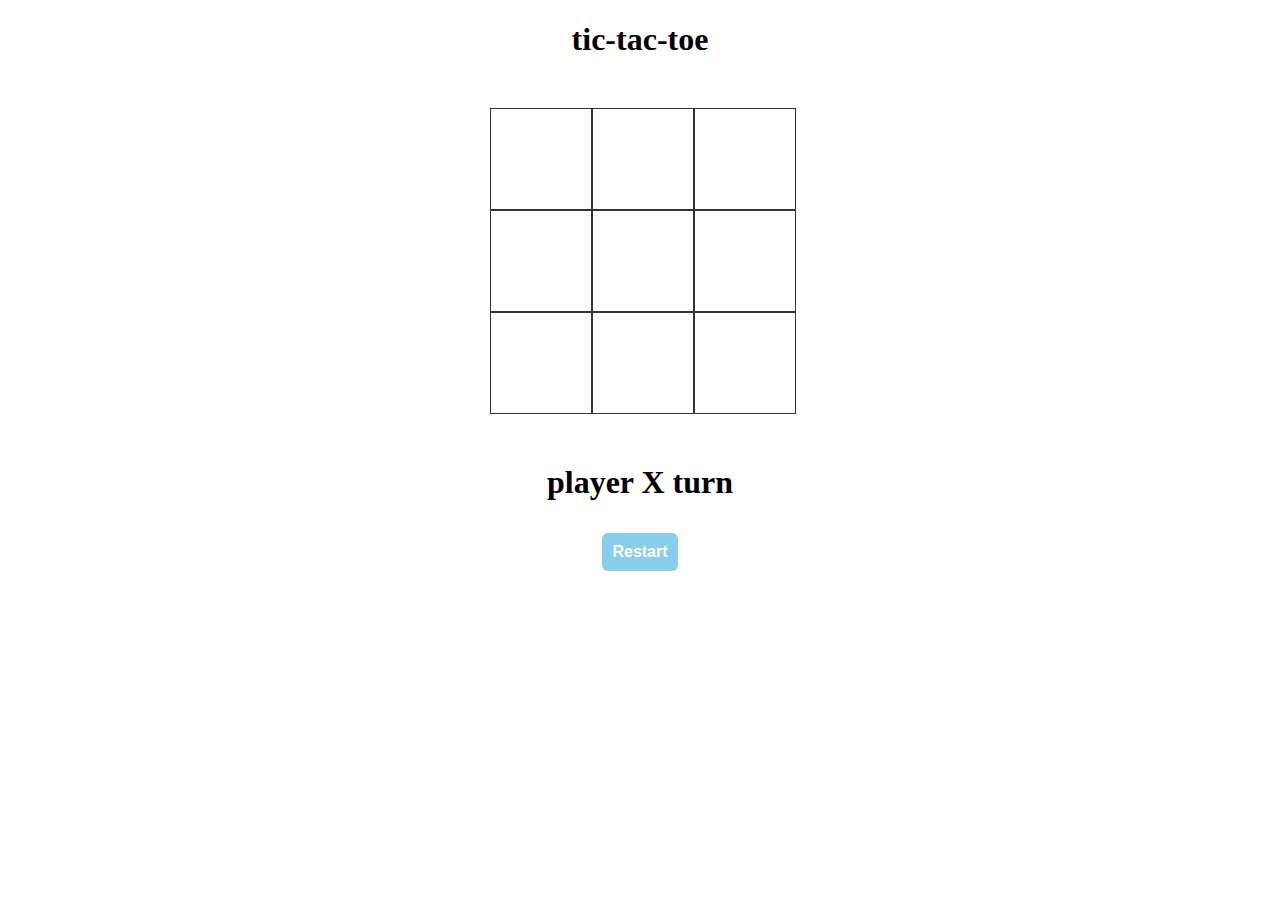
<file: index.html>
<!DOCTYPE html>
<html>
<head>
	<title>Tic tac toe</title>
	<link rel="stylesheet" type="text/css" href="tictactoe2.css">
</head>
<body>
	<section>
		<h1 class="gameTitle">tic-tac-toe</h1>
		<div class="gameContainer">	
				<div data-cell-index="0" class="cell"></div>
				<div data-cell-index="1" class="cell"></div>
				<div data-cell-index="2" class="cell"></div>
				<div data-cell-index="3" class="cell"></div>
				<div data-cell-index="4" class="cell"></div>
				<div data-cell-index="5" class="cell"></div>
				<div data-cell-index="6" class="cell"></div>
				<div data-cell-index="7" class="cell"></div>
				<div data-cell-index="8" class="cell"></div>
		</div>
		<h1 class="gameStatus"></h1>
		<button class="gameRestart" onclick="restartGame(event)">Restart</button>
	</section>
	<script type="text/javascript" src="logic.js"></script>
</body>
</html>
</file>
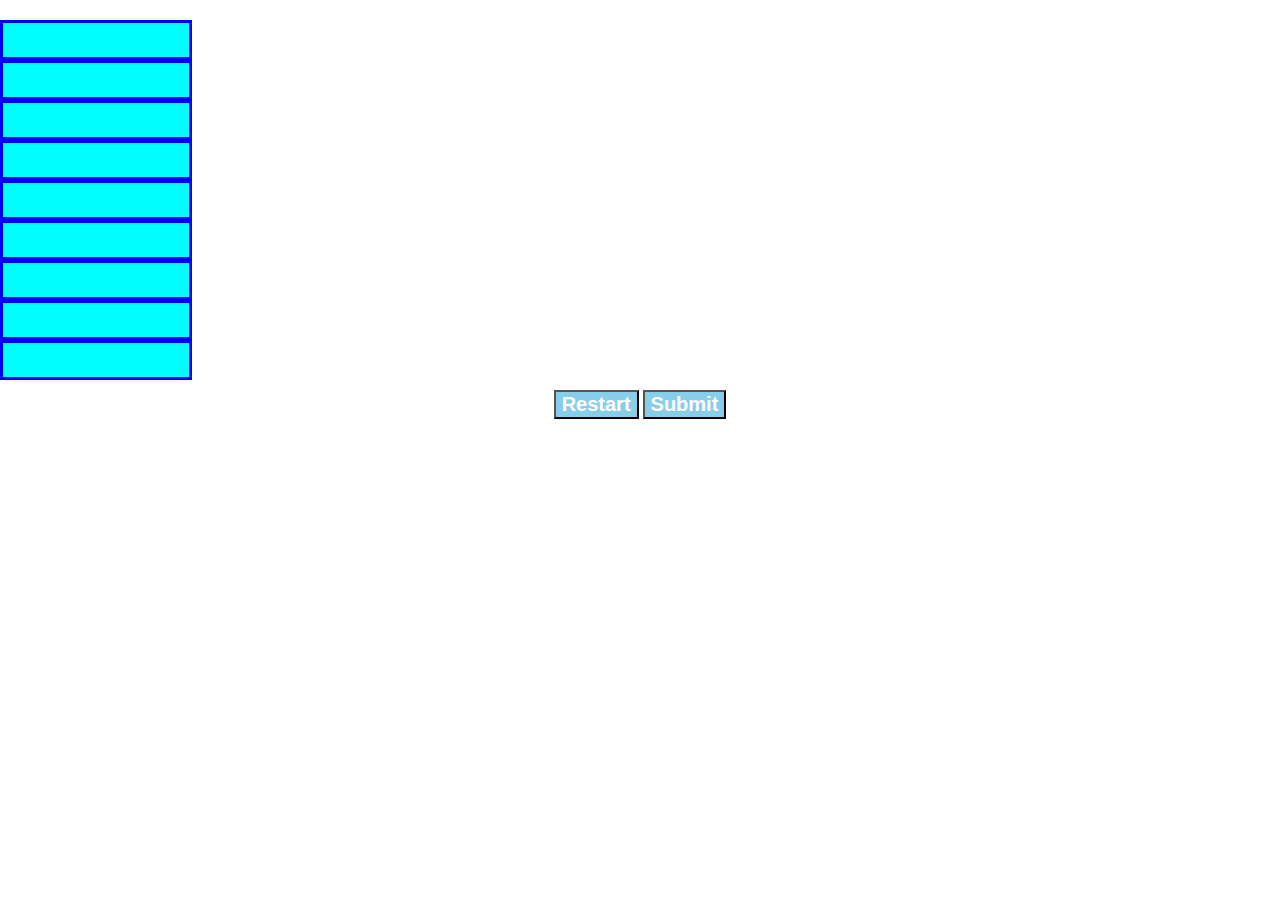
<file: tictactoegame.html>
<!DOCTYPE html>
<html>
<head>
	<title>Tic-tac-toe</title>
	<link href="https://cdn.jsdelivr.net/npm/bootstrap@5.2.2/dist/css/bootstrap.min.css" rel="stylesheet" integrity="sha384-Zenh87qX5JnK2Jl0vWa8Ck2rdkQ2Bzep5IDxbcnCeuOxjzrPF/et3URy9Bv1WTRi" crossorigin="anonymous">
	<script src="https://cdn.jsdelivr.net/npm/bootstrap@5.2.2/dist/js/bootstrap.bundle.min.js" integrity="sha384-OERcA2EqjJCMA+/3y+gxIOqMEjwtxJY7qPCqsdltbNJuaOe923+mo//f6V8Qbsw3" crossorigin="anonymous"></script>
	<script src="https://cdn.jsdelivr.net/npm/@popperjs/core@2.11.6/dist/umd/popper.min.js" integrity="sha384-oBqDVmMz9ATKxIep9tiCxS/Z9fNfEXiDAYTujMAeBAsjFuCZSmKbSSUnQlmh/jp3" crossorigin="anonymous"></script>
	<script src="https://cdn.jsdelivr.net/npm/bootstrap@5.2.2/dist/js/bootstrap.min.js" integrity="sha384-IDwe1+LCz02ROU9k972gdyvl+AESN10+x7tBKgc9I5HFtuNz0wWnPclzo6p9vxnk" crossorigin="anonymous"></script>
	<link rel="stylesheet" type="text/css" href="tictactoe.css">
</head>
<body>

	<div class="container main-container">
		<div class="row">
			<div class="col-md-4 "><input id="t1" class="ticRow" type="button" onclick="handlePlayer(event)" value="" ></div>
			<div class="col-md-4 "><input id="t2" class="ticRow" type="button" onclick="handlePlayer(event)" ></div>
			<div class="col-md-4 "><input id="t3" class="ticRow" type="button" onclick="handlePlayer(event)"></div>
		</div>
		<div class="row">
			<div class="col-md-4 "><input id="t1" class="ticRow" type="button" onclick="handlePlayer(event)" value="" ></div>
			<div class="col-md-4 "><input id="t2" class="ticRow" type="button" onclick="handlePlayer(event)" ></div>
			<div class="col-md-4 "><input id="t3" class="ticRow" type="button" onclick="handlePlayer(event)"></div>
		</div>
		<div class="row">
			<div class="col-md-4 "><input id="t1" class="ticRow" type="button" onclick="handlePlayer(event)" value="" ></div>
			<div class="col-md-4 "><input id="t2" class="ticRow" type="button" onclick="handlePlayer(event)" ></div>
			<div class="col-md-4 "><input id="t3" class="ticRow" type="button" onclick="handlePlayer(event)"></div>
		</div>
	</div>
	<button id="btn-new" class="btn" onclick="myFunction()">Restart</button>
	<button id="btn-finish" class="btn" onclick="myFunction()">Submit</button>



	<script>
		
			// var a;
		// function valueAssign(){
			// if(a= "x"){
			// 	document.getElementById('t1').value = 0;
			// }else{
		// 		document.getElementById('t1').value = x;
		// 	}
		// }
		// function valueAssign2(){
		// 	if(a = "x"){
		// 		document.getElementById('t2').value = 0;
		// 	}else{
		// 		document.getElementById('t2').value = x;
		// 	}
		// }
		// function valueAssign3(){
		// 	a = document.getElementById('t3').value = "x";
		// 	console.log(a)
		// }

		// value Assign


		let currentPlayer = "X";
		var isActive = "true";
		// let gameState = ["","","","","","","","",""];
		let gameState = [];
		function handlePlayer(){
			currentPlayer = currentPlayer === "X" ? "0" : "X";
			console.log(currentPlayer);
			gameState.push(currentPlayer);


			for(var i=0; i<=gameState.length-1; i++){
				var a = document.getElementsByClassName('tic-row').value;
				console.log(gameState[i]);
				a[i].value = gameState[i];
			}
		}


		
	</script>
</body>
</html>
</file>
<file: tictactoe2.css>
section{
	text-align: center;
}
.gameContainer{
	display: grid;
	grid-template-columns: repeat(3, auto);	
	width: 300px;
	margin: 50px auto;
}
.cell{
	border: 1px solid #333;
    width: 100px;
    height: 100px;
    cursor: pointer;
    font-size: 16px;
    line-height: 100px;
}
.gameRestart{
	background-color: skyblue;
    color: white;
    font-weight: 600;
    font-size: 16px;
    margin-top: 10px;
    border: none;
    padding: 10px;
    border-radius: 6px;
}
</file>
<file: tictactoe.css>
body{
	text-align: center;
	margin: auto;
}
.main-container{
	width: 15%;
    margin-top: 20px;
}
.ticRow{
	border: 3px solid blue;
    background-color: cyan;
    font-size: 23px;
    font-weight: 700;
    padding: 0 25px;
    height: 40px;
    width: 100%;
}
.btn{
	background-color: skyblue;
    color: white;
    font-weight: 600;
    font-size: 20px;
    margin-top: 10px;
}
</file>
